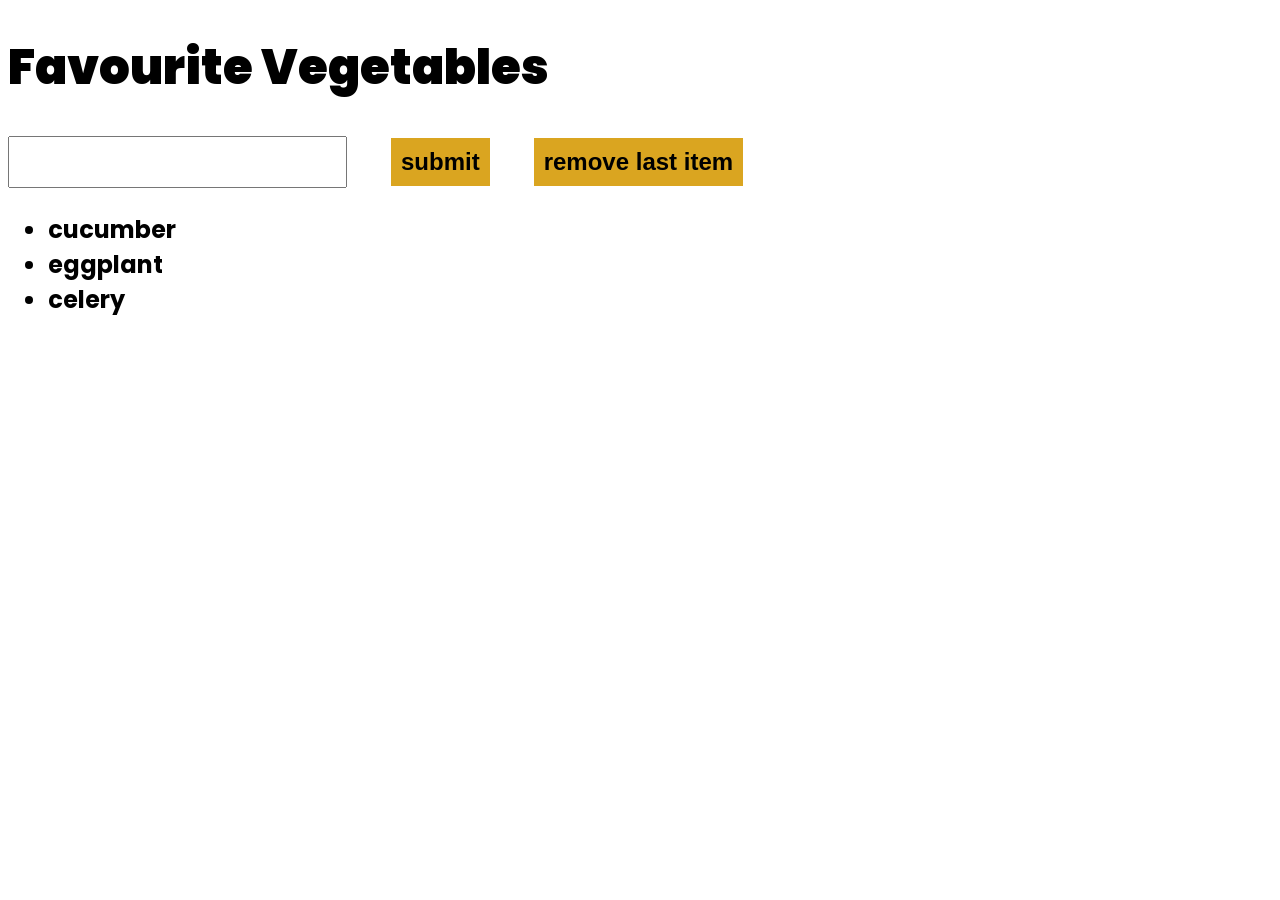
<file: 11 - addEventListener mouseover_out/index.html>
<!DOCTYPE html>
<html lang="en">
<head>
    <meta charset="UTF-8">
    <link rel="stylesheet" href="../main.css">
    <title>Mouseover Mouseout</title>
</head>
<body>
    <h1>Favourite Vegetables</h1>

    <input id="input" type="text">
    <button id="submit">submit</button>
    <button id="remove">remove last item</button>
    
    <ul id="list">
        <li>cucumber</li>
        <li>eggplant</li>
        <li id="fav">celery</li>
    </ul>

    <script src="app.js"></script>
</body>
</html>
</file>
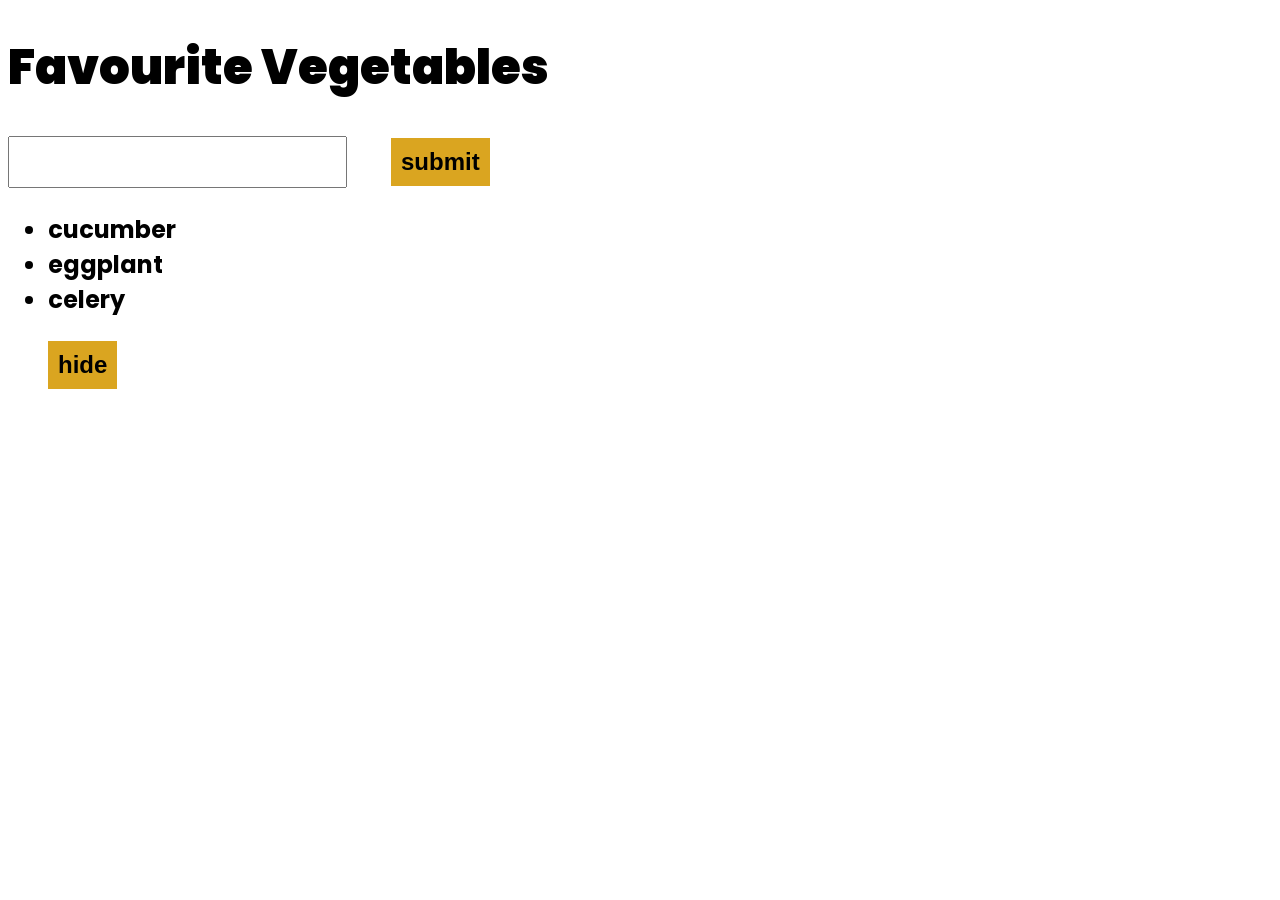
<file: 8 - Creating New Elements with JS/challenge.html>
<!DOCTYPE html>
<html lang="en" xmlns:mso="urn:schemas-microsoft-com:office:office" xmlns:msdt="uuid:C2F41010-65B3-11d1-A29F-00AA00C14882">
<head>
    <meta charset="UTF-8">
    <link rel="stylesheet" href="../main.css">
    <title>Creating New Elements with JS</title>
</head>
<body>
    <h1>Favourite Vegetables</h1>
    <input id="input" type="text">
    <button id="submit">submit</button>

    <ul id="list">
        <li>cucumber</li>
        <li>eggplant</li>
        <li>celery</li>
    </ul>
    <button id="showhide-btn">hide</button>

    <script src="app.js"></script>
</body>
</html>
</file>
<file: main.css>
@import url('https://fonts.googleapis.com/css?family=Poppins:700,900');

* {
    box-sizing: border-box;
}

body {
    font-family: 'Poppins', sans-serif;
}

h1, h2, h3, h4, h5, h6 {
    font-weight: 900;
}

h1 {
    font-size: 48px;
}

ul, p, a, input, button {
    font-size: 24px;
    font-weight: 700;
}

span {
    font-size: 48px;
    font-weight: 900;
}

input {
    padding: 10px;
}

img {
    display: block;
}

button {
    background-color: goldenrod;
    border: none;
    padding: 10px;
    margin-left: 40px;
}

button:hover {
    color: orangered;
}
</file>
